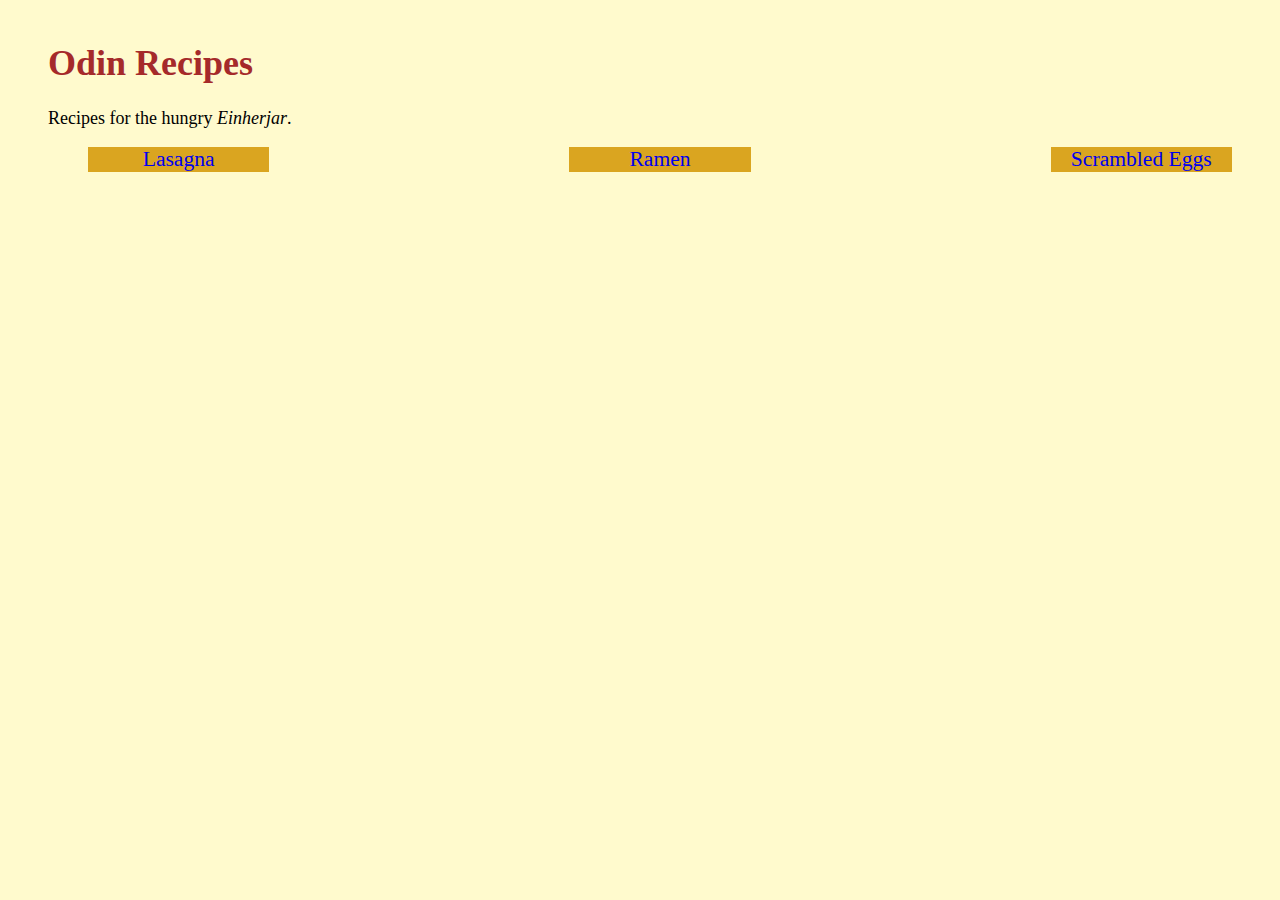
<file: index.html>
<!DOCTYPE html>
<html lang="en">
    <head>
        <meta charset="UTF-8">
        <title>Odin Recipes</title>
        <link rel="stylesheet" href="./css/style.css">
    </head>

    <body>
        <h1>Odin Recipes</h1>
        <p>Recipes for the hungry <em>Einherjar</em>.</p>
        <ul class="homepage">
            <li><a href="./recipes/lasagna.html">Lasagna</a></li>
            <li><a href="./recipes/ramen.html">Ramen</a></li>
            <li><a href="./recipes/scrambled-eggs.html">Scrambled Eggs</a></li>
        </ul>
    </body>
</html>
</file>
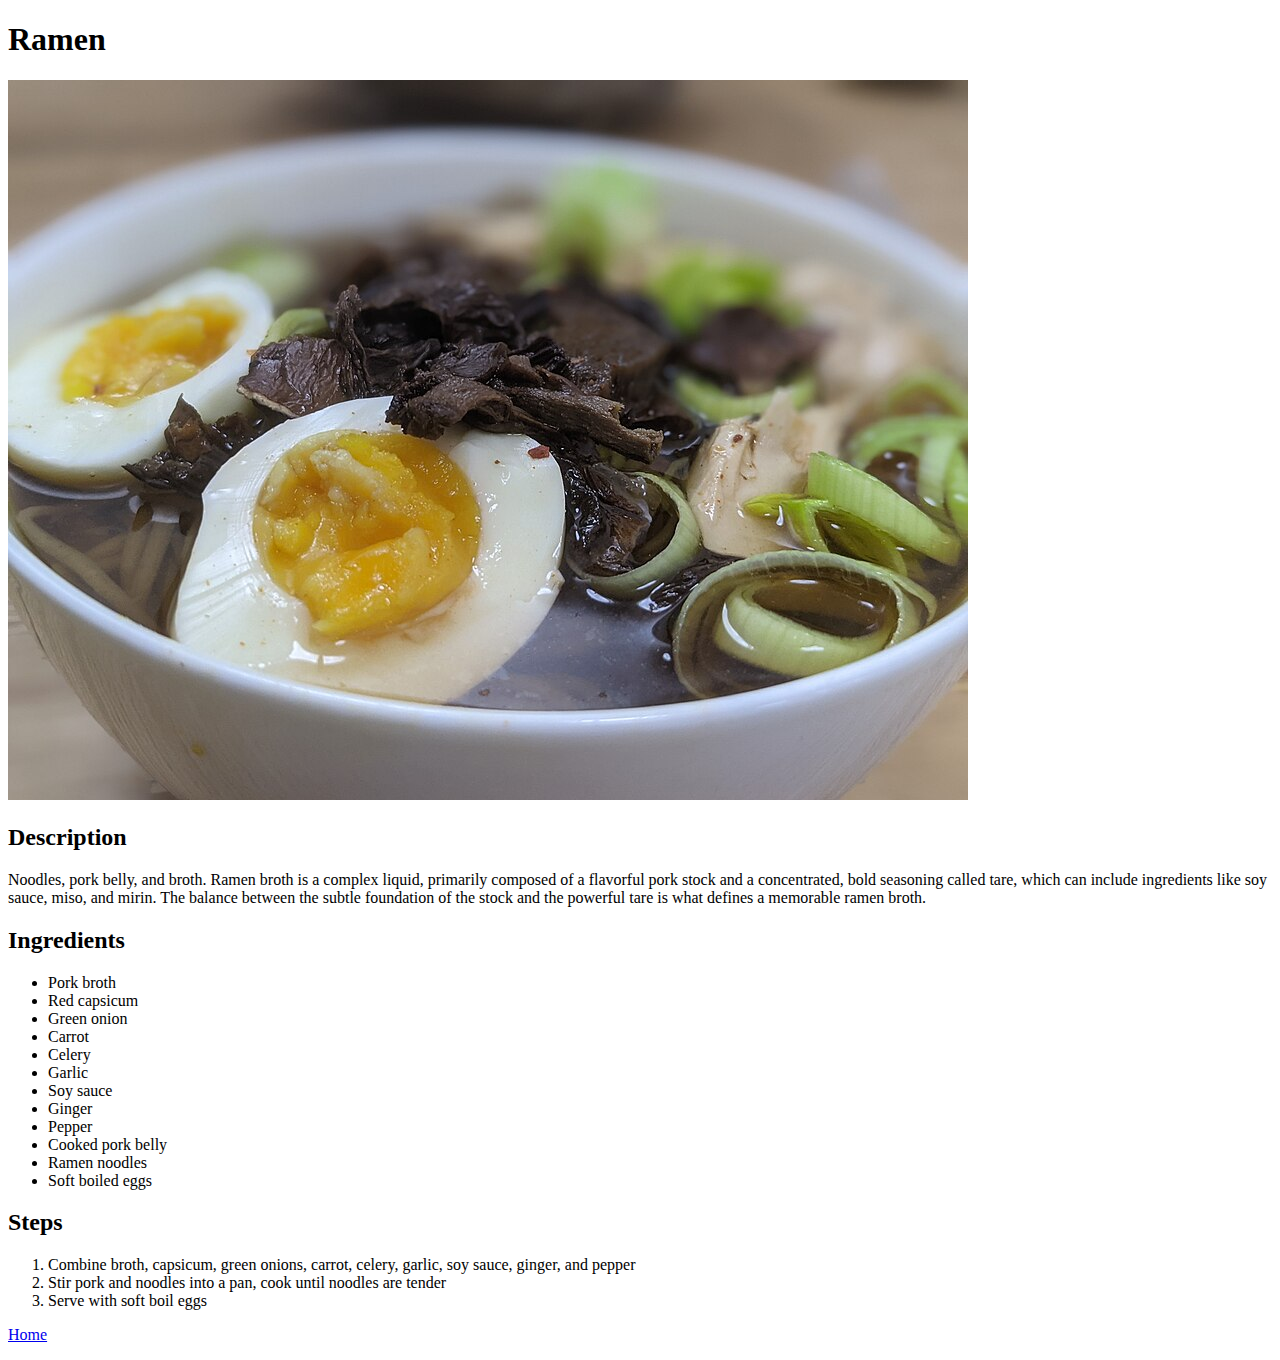
<file: recipes/ramen.html>
<!DOCTYPE html>
<html lang="en">
    <head>
        <meta charset="UTF-8">
        <title>Ramen</title>
    </head>    
    
    <body>
        <h1>Ramen</h1>
        <img src="../images/ramen.jpg" alt="Ramen">

        <h2>Description</h2>
        <p>Noodles, pork belly, and broth. Ramen broth is a complex liquid,
            primarily composed of a flavorful pork stock and a concentrated,
            bold seasoning called tare, which can include ingredients like soy sauce, miso, and mirin.
            The balance between the subtle foundation of the stock and the powerful tare
            is what defines a memorable ramen broth.</p>

        <h2>Ingredients</h2>
        <ul>
            <li>Pork broth</li>
            <li>Red capsicum</li>
            <li>Green onion</li>
            <li>Carrot</li>
            <li>Celery</li>
            <li>Garlic</li>
            <li>Soy sauce</li>
            <li>Ginger</li>
            <li>Pepper</li>
            <li>Cooked pork belly</li>
            <li>Ramen noodles</li>
            <li>Soft boiled eggs</li>
        </ul>

        <h2>Steps</h2>
        <ol>
            <li>Combine broth, capsicum, green onions, carrot, celery, garlic, soy sauce, ginger, and pepper</li>
            <li>Stir pork and noodles into a pan, cook until noodles are tender</li>
            <li>Serve with soft boil eggs</li>
        </ol>

        <p><a href="../index.html">Home</a></p>
    </body>
</html>
</file>
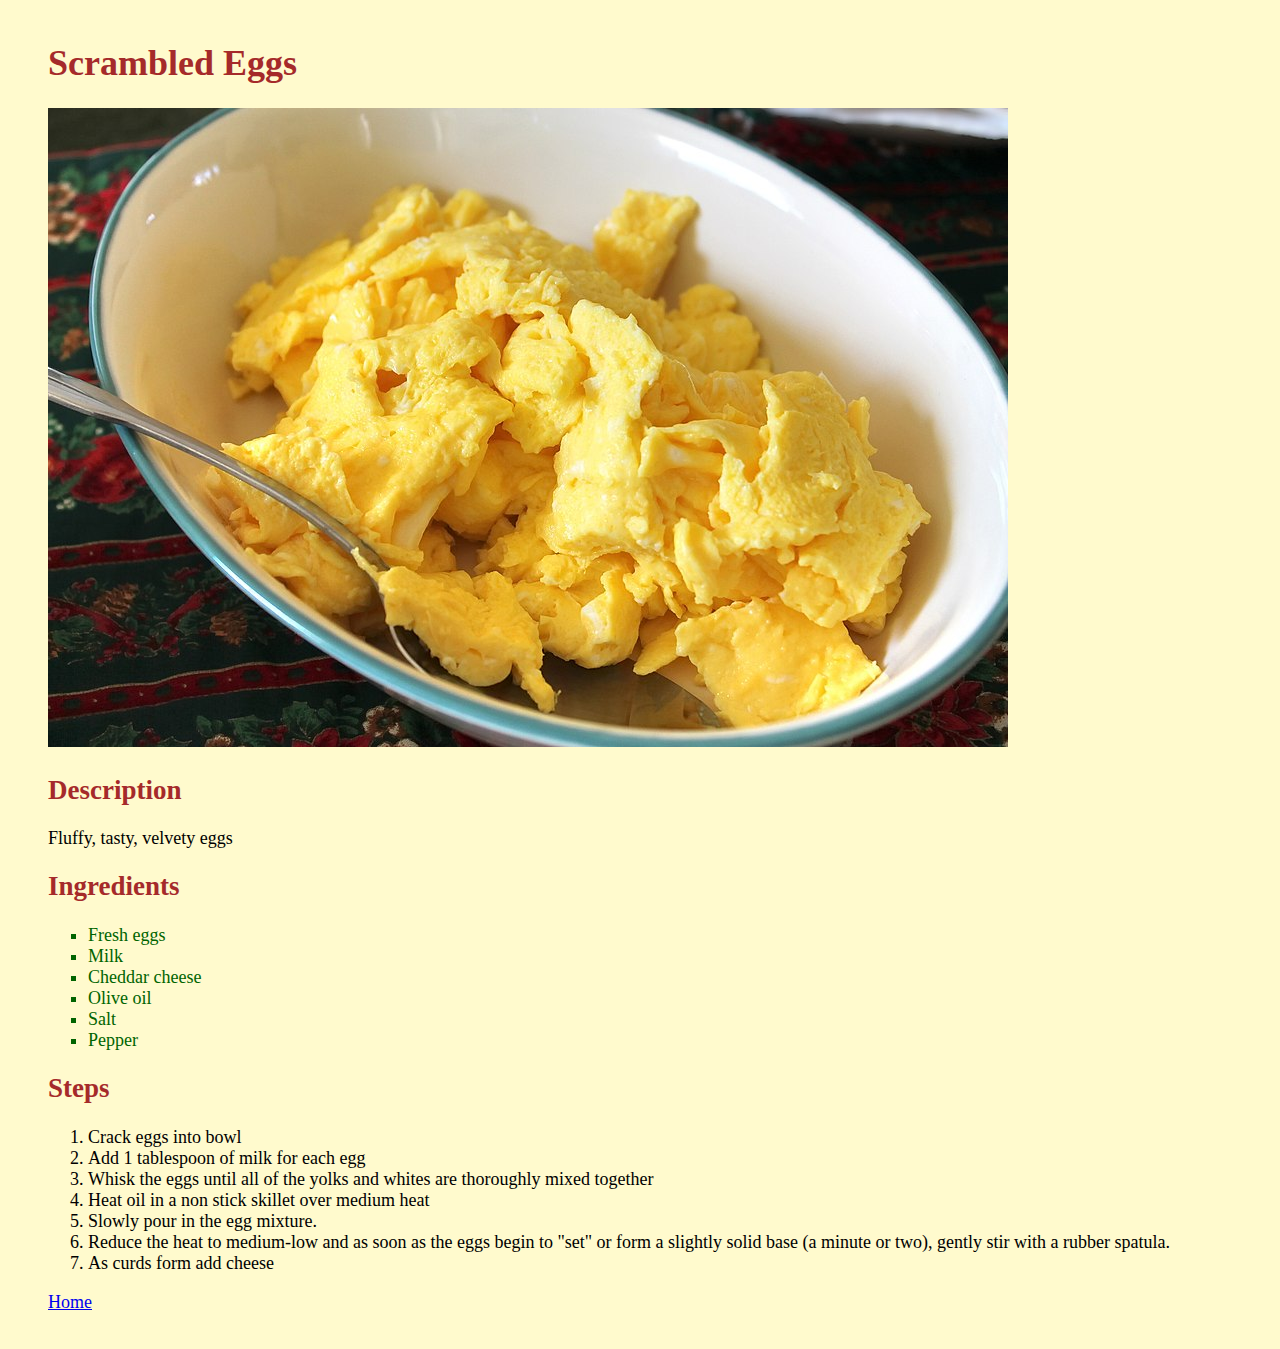
<file: recipes/scrambled-eggs.html>
<!DOCTYPE html>
<html lang="en">
    <head>
        <meta charset="UTF-8">
        <title>Scrambled Eggs</title>
        <link rel="stylesheet" href="../css/style.css">
    </head>    
    
    <body>
        <h1>Scrambled Eggs</h1>
        <img src="../images/scrambled-eggs.jpg" alt="Lasagna">

        <h2>Description</h2>
        <p>Fluffy, tasty, velvety eggs</p>

        <h2>Ingredients</h2>
        <ul>
            <li>Fresh eggs</li>
            <li>Milk</li>
            <li>Cheddar cheese</li>
            <li>Olive oil</li>
            <li>Salt</li>
            <li>Pepper</li>
        </ul>

        <h2>Steps</h2>
        <ol>
            <li>Crack eggs into bowl</li>
            <li>Add 1 tablespoon of milk for each egg</li>
            <li>Whisk the eggs until all of the yolks and whites are thoroughly mixed together</li>
            <li>Heat oil in a non stick skillet over medium heat</li>
            <li>Slowly pour in the egg mixture.</li>
            <li>Reduce the heat to medium-low and as soon as the eggs begin to "set" or
                form a slightly solid base (a minute or two), gently stir with a rubber spatula.</li>
            <li>As curds form add cheese</li>
        </ol>

        <p><a href="../index.html">Home</a></p>
    </body>
</html>
</file>
<file: css/style.css>
body {
    font-family: Copperplate, Papyrus;
    font-size: large;
    background-color: lemonchiffon;
    padding: 10px 40px;
}

h1, h2, h3, h4, h5, h6 {
    color: brown;
    font-weight: bolder;
}

ul li {
    list-style: square;
    color: darkgreen;
}

ul.homepage {
    display: flex;
    gap: 300px;
}

ul.homepage li {
    flex: 1;
    justify-content: space-around;
    list-style-type: none;
    background-color: goldenrod;
    text-align: center;
    font-size: larger;
}

ul.homepage li a {
    text-decoration: none;
}
</file>
